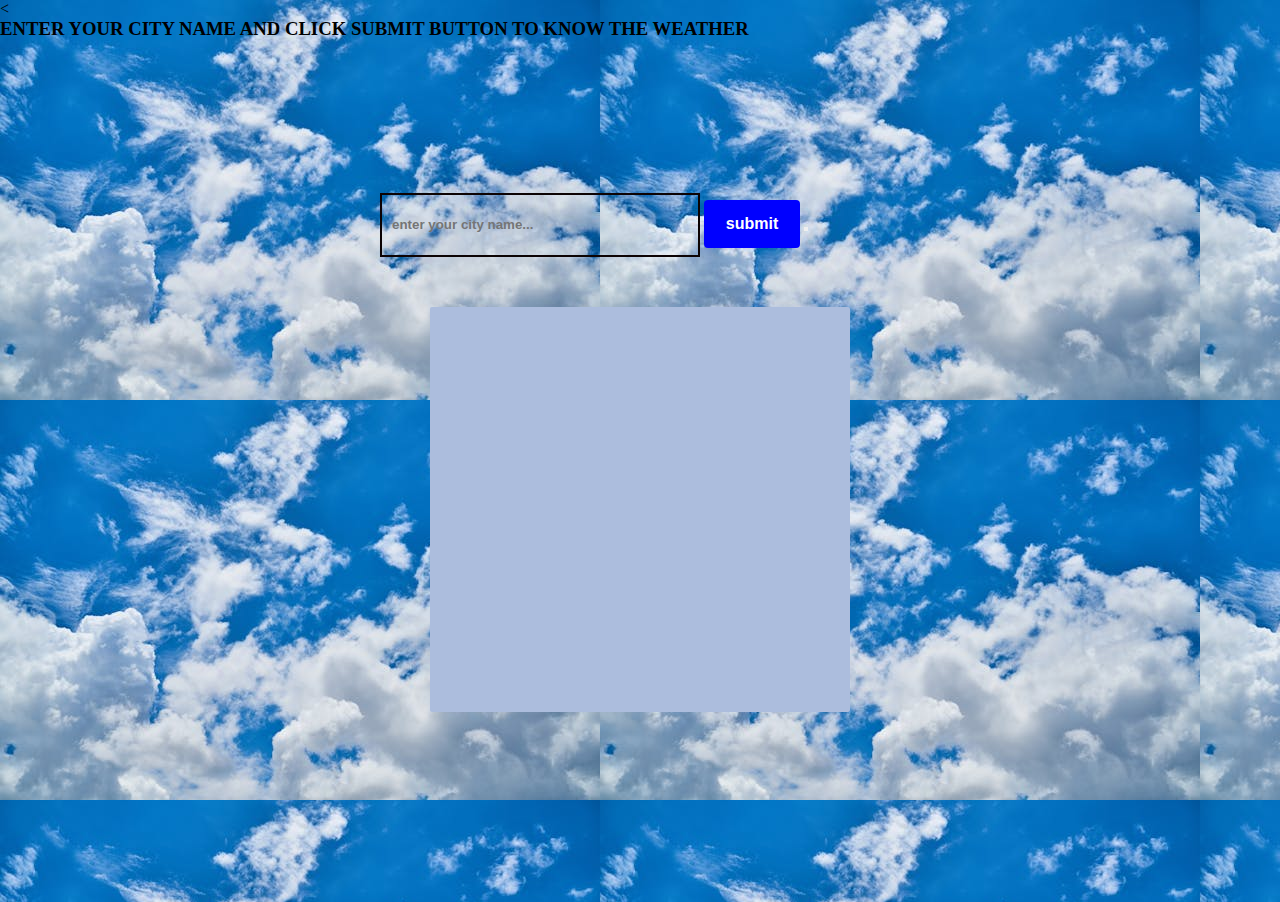
<file: index.html>
<<!doctype html>
  <html lang="en">

  <head>
    
    <title> MY Weather APP</title>
    <link rel="stylesheet" href="weatherapp/index.css">
    
  </head>

  <body>
    <h3>ENTER YOUR CITY NAME AND CLICK SUBMIT BUTTON TO KNOW THE WEATHER</h3>
    <div class="container">
      <section class="main">
        <section class="inputs">
          <input type="text" placeholder="enter your city name..." id="cityinput">
          <input type="submit" value="submit" id="add">
          <button placeholder="submit" id="add"></button>
        </section>
        <section class="display">
          <div class="wrapper">
            <h2 id="cityoutput"></h2>
            <p id="description"></p>
            <p id="temp"></p>
            <p id="wind"></p>
            </div>
        </section>
      </section>
    </div>

    <script src="weatherapp/index.js"></script>
  </body>

  </html>
</file>
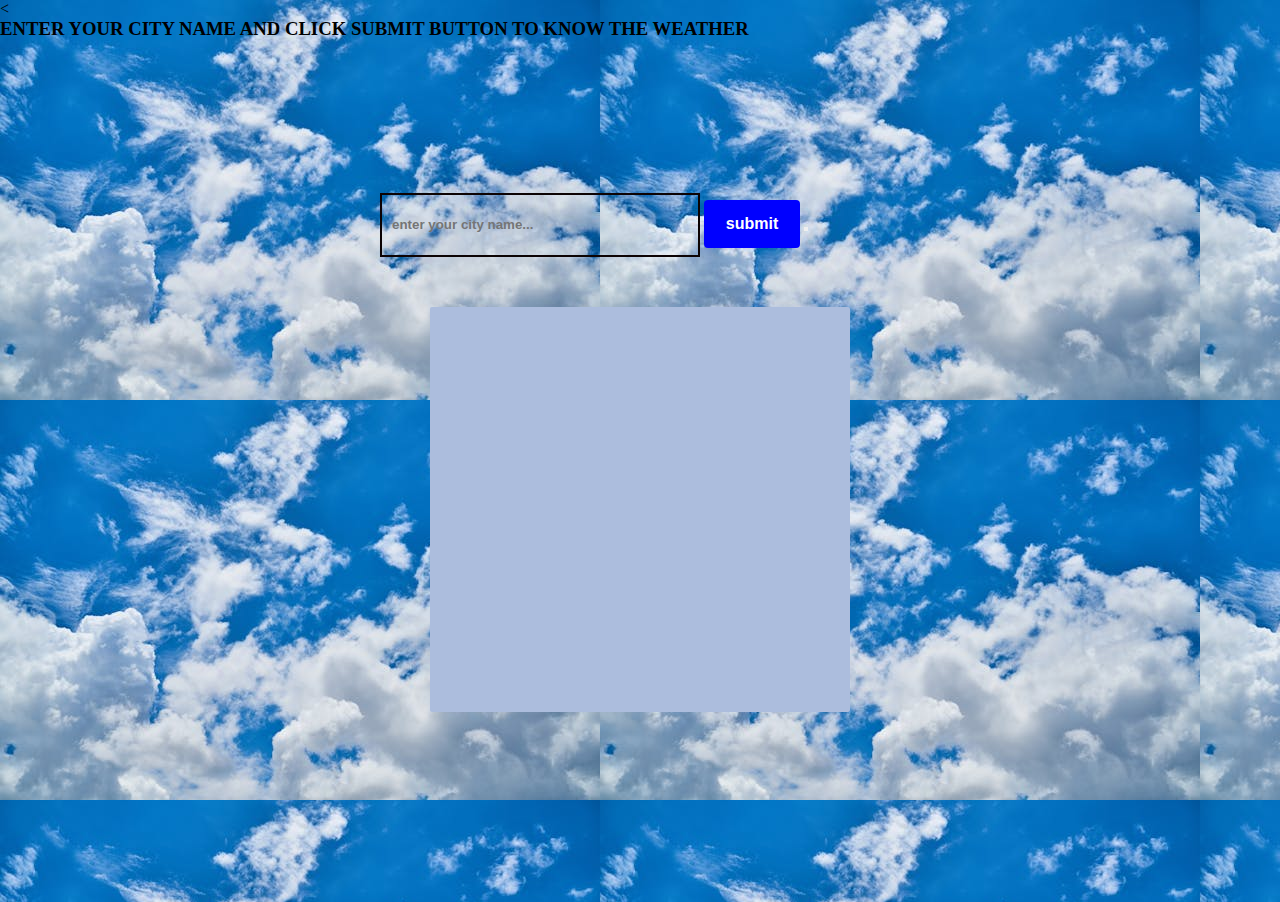
<file: weatherapp/index.html>
<<!doctype html>
  <html lang="en">

  <head>
    
    <title> MY Weather APP</title>
    <link rel="stylesheet" href="./index.css">
    
  </head>

  <body>
    <h3>ENTER YOUR CITY NAME AND CLICK SUBMIT BUTTON TO KNOW THE WEATHER</h3>
    <div class="container">
      <section class="main">
        <section class="inputs">
          <input type="text" placeholder="enter your city name..." id="cityinput">
          <input type="submit" value="submit" id="add">
          <button placeholder="submit" id="add"></button>
        </section>
        <section class="display">
          <div class="wrapper">
            <h2 id="cityoutput"></h2>
            <p id="description"></p>
            <p id="temp"></p>
            <p id="wind"></p>
            </div>
        </section>
      </section>
    </div>

    <script src="./index.js"></script>
  </body>

  </html>
</file>
<file: weatherapp/index.css>
*{
    margin: 0;
    padding: 0;
    box-sizing: border-box;

}
body{
    background-image: url('./weather.jpeg') ;
}


.container{
    width: 600px;
    margin: 100px auto;
    padding: 40px;
}
.input{
    padding: 2rem 0 2rem 0;
    text-align: center;
    justify-content: center;
    background-color: rgb(17, 118, 49);
    height: 150px;
}

.inputs input[type="text"]
{
    height: 4rem;
    width: 20rem;
    background-color: #cd9494;
    font-weight: bold;
    padding: 10px;
    border: none;
    background-color: transparent;
    border: 2px solid rgb(12, 3, 3);
}
.inputs input[type="submit"]
{
    height: 3rem;
    width: 6rem;
    background :blue;
    font-weight: bold;
    margin-top: 20px;
    font-size: 1rem;
    border: none;
    color: white;
    border-radius: 4px;
}
.display{
    text-align: center;
    width: 520px;
    color: #16a864;
}
.wrapper{
    margin: 0 9rem;
    background-color: rgb(172, 189, 221);
    height: 45vh;
    border-radius: 2px;
    margin: 50px; auto;
}
.wrapper h2{
    padding: 5px 0;
    text-align: center;
    backgropund: #0548b5;
    color: white;
}
.wrapper p{
    margin: 20px 50px;
    margin-right: 20px;
    text-align: left;
    color: #04314c;
    font-size: 23px;
}
.wrapper h2 span{
font-size: 26px;
color: #9beefb;
}
.wrapper p span{
    color: #5e0df4;
    font-size: 25px;
}
</file>
